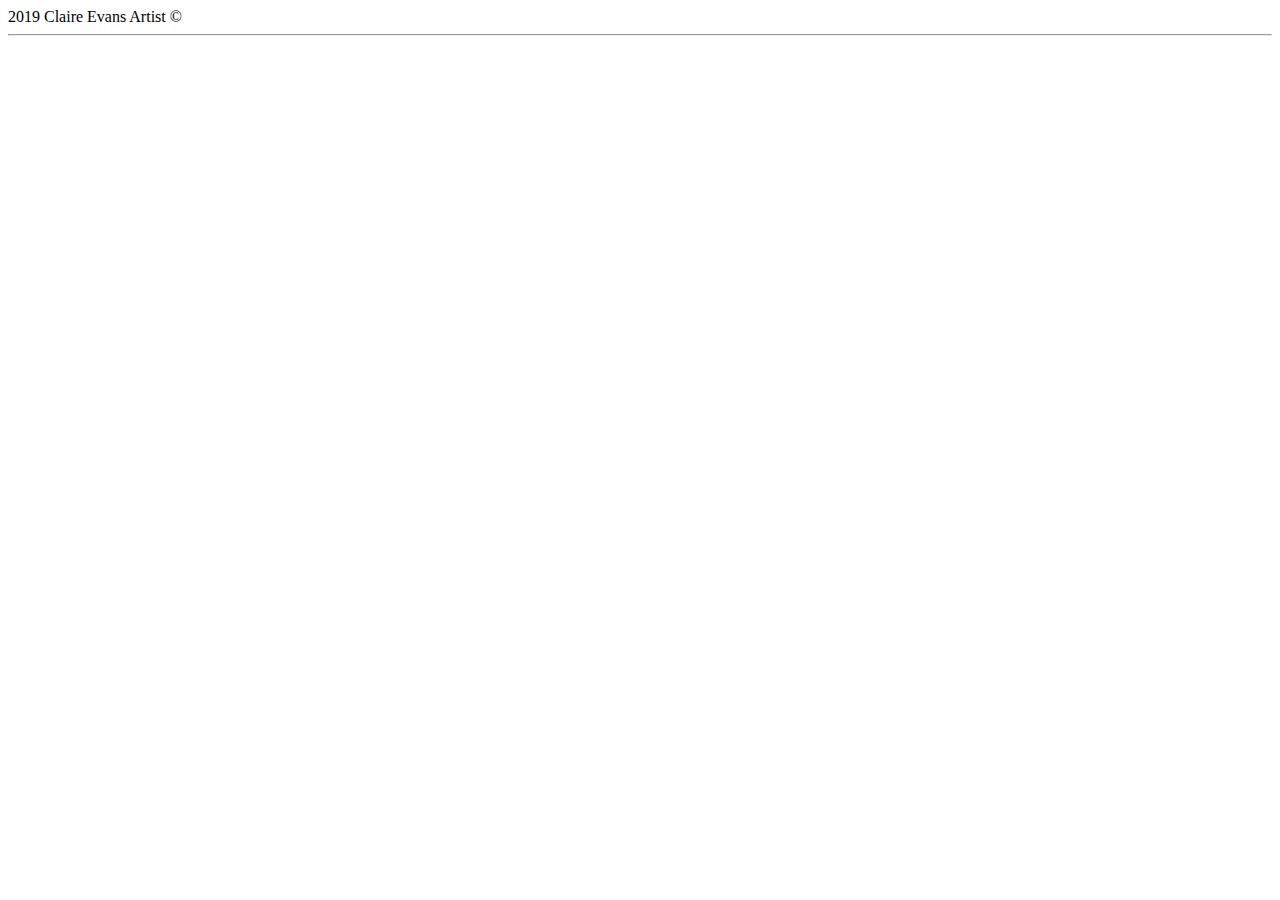
<file: template.html>
<!DOCTYPE html>
<html lang="en">
<head>
  <meta charset="UTF-8">
  <meta name="viewport" content="width=device-width, initial-scale=1.0">
  <meta http-equiv="X-UA-Compatible" content="ie=edge">
  <!-- Bootstrap CSS -->
  <link rel="stylesheet" href="https://stackpath.bootstrapcdn.com/bootstrap/4.2.1/css/bootstrap.min.css" integrity="sha384-GJzZqFGwb1QTTN6wy59ffF1BuGJpLSa9DkKMp0DgiMDm4iYMj70gZWKYbI706tWS" crossorigin="anonymous">
  <title>Claire Evans Artist</title>
    </head>
    <body>
        
     <!-- Footer -->   
    <footer class="text-center bg-light">2019 Claire Evans Artist &copy;</footer>
    <hr>

  <!-- Bootstrap's JavaScript Files -->
  <script src="https://code.jquery.com/jquery-3.3.1.slim.min.js" integrity="sha384-q8i/X+965DzO0rT7abK41JStQIAqVgRVzpbzo5smXKp4YfRvH+8abtTE1Pi6jizo" crossorigin="anonymous"></script>
  <script src="https://cdnjs.cloudflare.com/ajax/libs/popper.js/1.14.6/umd/popper.min.js" integrity="sha384-wHAiFfRlMFy6i5SRaxvfOCifBUQy1xHdJ/yoi7FRNXMRBu5WHdZYu1hA6ZOblgut" crossorigin="anonymous"></script>
  <script src="https://stackpath.bootstrapcdn.com/bootstrap/4.2.1/js/bootstrap.min.js" integrity="sha384-B0UglyR+jN6CkvvICOB2joaf5I4l3gm9GU6Hc1og6Ls7i6U/mkkaduKaBhlAXv9k" crossorigin="anonymous"></script>
    </body>
</html>
</file>
